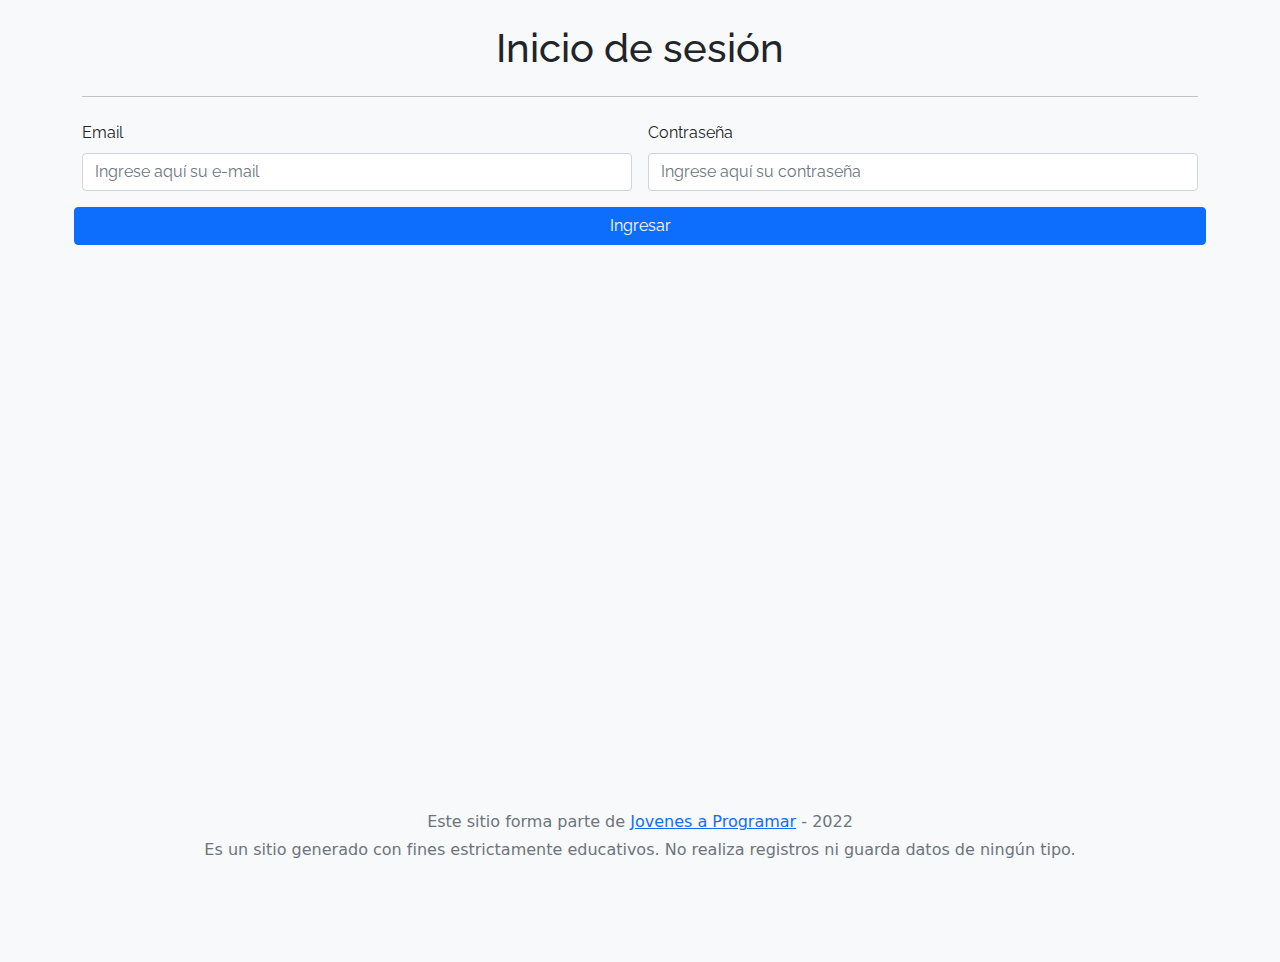
<file: index.html>
<!DOCTYPE html>
<html lang="es">

<head>
  <meta http-equiv="Content-Type" content="text/html; charset=UTF-8">
  <meta name="viewport" content="width=device-width, initial-scale=1, shrink-to-fit=no">
  <title>eMercado - Todo lo que busques está aquí</title>

  <link href="https://fonts.googleapis.com/css?family=Raleway:300,300i,400,400i,700,700i,900,900i" rel="stylesheet">
  <link href="css/bootstrap.min.css" rel="stylesheet">
  <link href="css/styles.css" rel="stylesheet">
</head>

<body>
  <nav class="navbar navbar-expand-lg navbar-dark bg-dark p-1">
    <div class="container">
      <button class="navbar-toggler" type="button" data-bs-toggle="collapse" data-bs-target="#navbarNav"
        aria-controls="navbarNav" aria-expanded="false" aria-label="Toggle navigation">
        <span class="navbar-toggler-icon"></span>
      </button>
      <div class="collapse navbar-collapse" id="navbarNav">
        <ul class="navbar-nav w-100 justify-content-between">
          <li class="nav-item">
            <a class="nav-link active" href="index.html">Inicio</a>
          </li>
          <li class="nav-item">
            <a class="nav-link" href="categories.html">Categorías</a>
          </li>
          <li class="nav-item">
            <a class="nav-link" href="sell.html">Vender</a>
          </li>
          <li class="nav-item" id="nav-item-id">
          </li>
        </ul>
      </div>
    </div>
  </nav>
  <main>
    <div class="jumbotron text-center"></div>
    <div class="album py-5 bg-light">
      <div class="container">
        <div class="row">
          <div class="col-md-4">
            <div class="card mb-4 shadow-sm custom-card cursor-active" id="autos">
              <img class="bd-placeholder-img card-img-top" src="img/cars_index.jpg"
                alt="Imgagen representativa de la categoría 'Autos'">
              <h3 class="m-3">Autos</h3>
              <div class="card-body">
                <p class="card-text">Los mejores precios en autos 0 kilómetro, de alta y media gama.</p>
              </div>
            </div>
          </div>
          <div class="col-md-4">
            <div class="card mb-4 shadow-sm custom-card cursor-active" id="juguetes">
              <img class="bd-placeholder-img card-img-top" src="img/toys_index.jpg"
                alt="Imgagen representativa de la categoría 'Juguetes'">
              <h3 class="m-3">Juguetes</h3>
              <div class="card-body">
                <p class="card-text">Encuentra aquí los mejores precios para niños/as de cualquier edad.</p>
              </div>
            </div>
          </div>
          <div class="col-md-4">
            <div class="card mb-4 shadow-sm custom-card cursor-active" id="muebles">
              <img class="bd-placeholder-img card-img-top" src="img/furniture_index.jpg"
                alt="Imgagen representativa de la categoría 'Muebles'">
              <h3 class="m-3">Muebles</h3>
              <div class="card-body">
                <p class="card-text">Muebles antiguos, nuevos y para ser armados por uno mismo.</p>
              </div>
            </div>
          </div>
        </div>
        <div class="row">
          <a class="btn btn-light btn-lg btn-block" href="categories.html">Y mucho más!</a>
        </div>
      </div>
    </div>
  </main>
  <footer class="text-muted">
    <div class="container">
      <p class="float-end">
        <a href="#">Volver arriba</a>
      </p>
      <p>Este sitio forma parte de <a href="https://jovenesaprogramar.edu.uy/" target="_blank">Jovenes a Programar</a> -
        2022</p>
      <p>Clickea <a target="_blank" href="Letra.pdf">aquí</a> para descargar la letra del obligatorio.</p>
    </div>
  </footer>
  <script src="js/bootstrap.bundle.min.js"></script>
  <script src="js/index.js"></script>
  <script src="js/init.js"></script>
  <script src="js/eventMailStorage.js"></script>
</body>

</html>
</file>
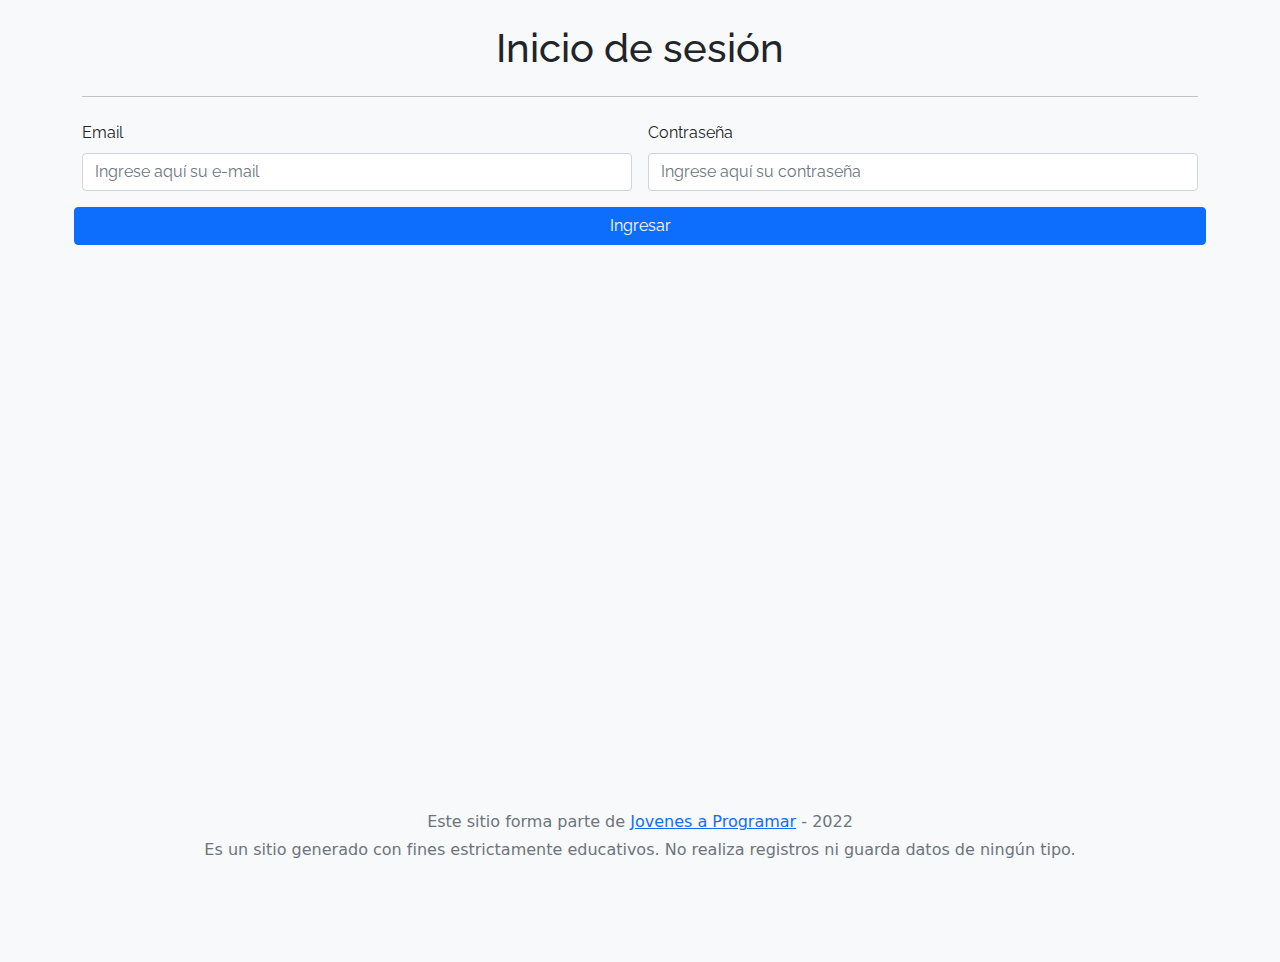
<file: cart.html>
<!DOCTYPE html>
<html lang="es">

<head>
  <meta http-equiv="Content-Type" content="text/html; charset=UTF-8">
  <meta name="viewport" content="width=device-width, initial-scale=1, shrink-to-fit=no">
  <title>eMercado - Todo lo que busques está aquí</title>
  <link href="https://fonts.googleapis.com/css?family=Raleway:300,300i,400,400i,700,700i,900,900i" rel="stylesheet">
  <link href="css/bootstrap.min.css" rel="stylesheet">
  <link href="css/font-awesome.min.css" rel="stylesheet">
  <link href="css/styles.css" rel="stylesheet">
</head>

<body>
  <nav class="navbar navbar-expand-lg navbar-dark bg-dark p-1">
    <div class="container">
      <button class="navbar-toggler" type="button" data-bs-toggle="collapse" data-bs-target="#navbarNav"
        aria-controls="navbarNav" aria-expanded="false" aria-label="Toggle navigation">
        <span class="navbar-toggler-icon"></span>
      </button>
      <div class="collapse navbar-collapse" id="navbarNav">
        <ul class="navbar-nav w-100 justify-content-between">
          <li class="nav-item">
            <a class="nav-link" href="index.html">Inicio</a>
          </li>
          <li class="nav-item">
            <a class="nav-link" href="categories.html">Categorías</a>
          </li>
          <li class="nav-item">
            <a class="nav-link" href="sell.html">Vender</a>
          </li>
          <li class="nav-item" id="nav-item-id">
          </li>
        </ul>
      </div>
    </div>
  </nav>
  <main>
    <div id="productCart"></div>
  </main>
  <footer class="text-muted">
    <div class="container">
      <p class="float-end">
        <a href="#">Volver arriba</a>
      </p>
      <p>Este sitio forma parte de <a href="https://jovenesaprogramar.edu.uy/" target="_blank">Jovenes a Programar</a> -
        2022</p>
      <p>Clickea <a target="_blank" href="Letra.pdf">aquí</a> para descargar la letra del obligatorio.</p>
    </div>
  </footer>
  <div id="spinner-wrapper">
    <div class="lds-ring">
      <div></div>
      <div></div>
      <div></div>
      <div></div>
    </div>
  </div>
  <div class="alert alert-success alert-dismissible fade" role="alert" id="alert-successCompra">
    <p>¡Has comprado con éxito!</p>
    <button id="closeAlertSuccess" type="button" class="btn-close" data-bs-dismiss="alert" aria-label="Close"></button>
  </div>
  <script src="js/bootstrap.bundle.min.js"></script>
  <script src="js/init.js"></script>
  <script src="js/cart.js"></script>
  <script src="js/eventMailStorage.js"></script>
</body>

</html>
</file>
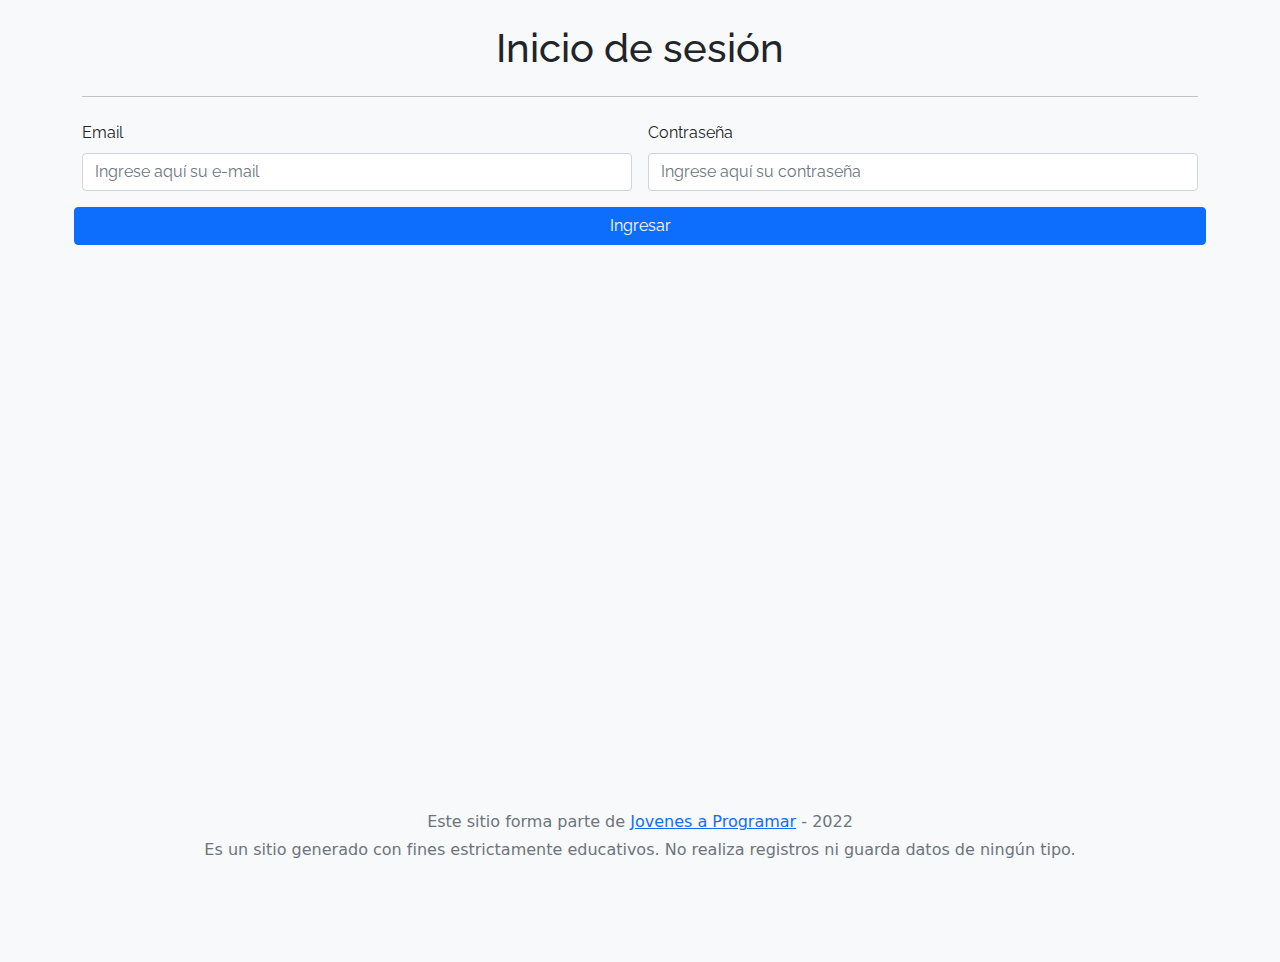
<file: categories.html>
<!DOCTYPE html>
<html lang="es">

<head>
  <meta http-equiv="Content-Type" content="text/html; charset=UTF-8">
  <meta name="viewport" content="width=device-width, initial-scale=1, shrink-to-fit=no">
  <title>eMercado - Todo lo que busques está aquí</title>

  <link href="https://fonts.googleapis.com/css?family=Raleway:300,300i,400,400i,700,700i,900,900i" rel="stylesheet">
  <link href="css/font-awesome.min.css" rel="stylesheet">
  <link href="css/bootstrap.min.css" rel="stylesheet">
  <link href="css/styles.css" rel="stylesheet">
</head>

<body>
  <nav class="navbar navbar-expand-lg navbar-dark bg-dark p-1">
    <div class="container">
      <button class="navbar-toggler" type="button" data-bs-toggle="collapse" data-bs-target="#navbarNav"
        aria-controls="navbarNav" aria-expanded="false" aria-label="Toggle navigation">
        <span class="navbar-toggler-icon"></span>
      </button>
      <div class="collapse navbar-collapse" id="navbarNav">
        <ul class="navbar-nav w-100 justify-content-between">
          <li class="nav-item">
            <a class="nav-link" href="index.html">Inicio</a>
          </li>
          <li class="nav-item">
            <a class="nav-link active" href="categories.html">Categorías</a>
          </li>
          <li class="nav-item">
            <a class="nav-link" href="sell.html">Vender</a>
          </li>
          <li class="nav-item" id="nav-item-id">
          </li>
        </ul>
      </div>
    </div>
  </nav>
  <main class="pb-5">
    <div class="text-center p-4">
      <h2>Categorías</h2>
      <p class="lead">Verás aquí todas las categorías del sitio.</p>
    </div>
    <div class="container">
      <div class="row">
        <div class="col text-end">
          <div class="btn-group btn-group-toggle mb-4" data-bs-toggle="buttons">
            <input type="radio" class="btn-check" name="options" id="sortAsc">
            <label class="btn btn-light" for="sortAsc">A-Z</label>
            <input type="radio" class="btn-check" name="options" id="sortDesc">
            <label class="btn btn-light" for="sortDesc">Z-A</label>
            <input type="radio" class="btn-check" name="options" id="sortByCount" checked>
            <label class="btn btn-light" for="sortByCount"><i class="fas fa-sort-amount-down mr-1"></i></label> <!-- flecha hacia arriba en filtro -->
          </div>
        </div>
      </div>
      <div class="row">
        <div class="col-lg-6 offset-lg-6 col-md-12 mb-1 container">
          <div class="row container p-0 m-0">
            <div class="col">
              <p class="font-weight-normal text-end my-2">Cant.</p>
            </div>
            <div class="col">
              <input class="form-control" type="number" placeholder="min." id="rangeFilterCountMin">
            </div>
            <div class="col">
              <input class="form-control" type="number" placeholder="máx." id="rangeFilterCountMax">
            </div>
            <div class="col-3 p-0">
              <div class="btn-group" role="group">
                <button class="btn btn-light btn-block" id="rangeFilterCount">Filtrar</button>
                <button class="btn btn-link btn-sm" id="clearRangeFilter">Limpiar</button>
              </div>
            </div>
          </div>
        </div>
      </div>
      <div class="row">
        <div class="list-group" id="cat-list-container">
        </div>
      </div>
    </div>
  </main>
  <footer class="text-muted">
    <div class="container">
      <p class="float-end">
        <a href="#">Volver arriba</a>
      </p>
      <p>Este sitio forma parte de <a href="https://jovenesaprogramar.edu.uy/" target="_blank">Jovenes a Programar</a> -
        2022</p>
      <p>Clickea <a target="_blank" href="Letra.pdf">aquí</a> para descargar la letra del obligatorio.</p>
    </div>
  </footer>
  <div id="spinner-wrapper">
    <div class="lds-ring">
      <div></div>
      <div></div>
      <div></div>
      <div></div>
    </div>
  </div>
  <script src="js/bootstrap.bundle.min.js"></script>
  <script src="js/init.js"></script>
  <script src="js/categories.js"></script>
  <script src="js/eventMailStorage.js"></script>
</body>

</html>
</file>
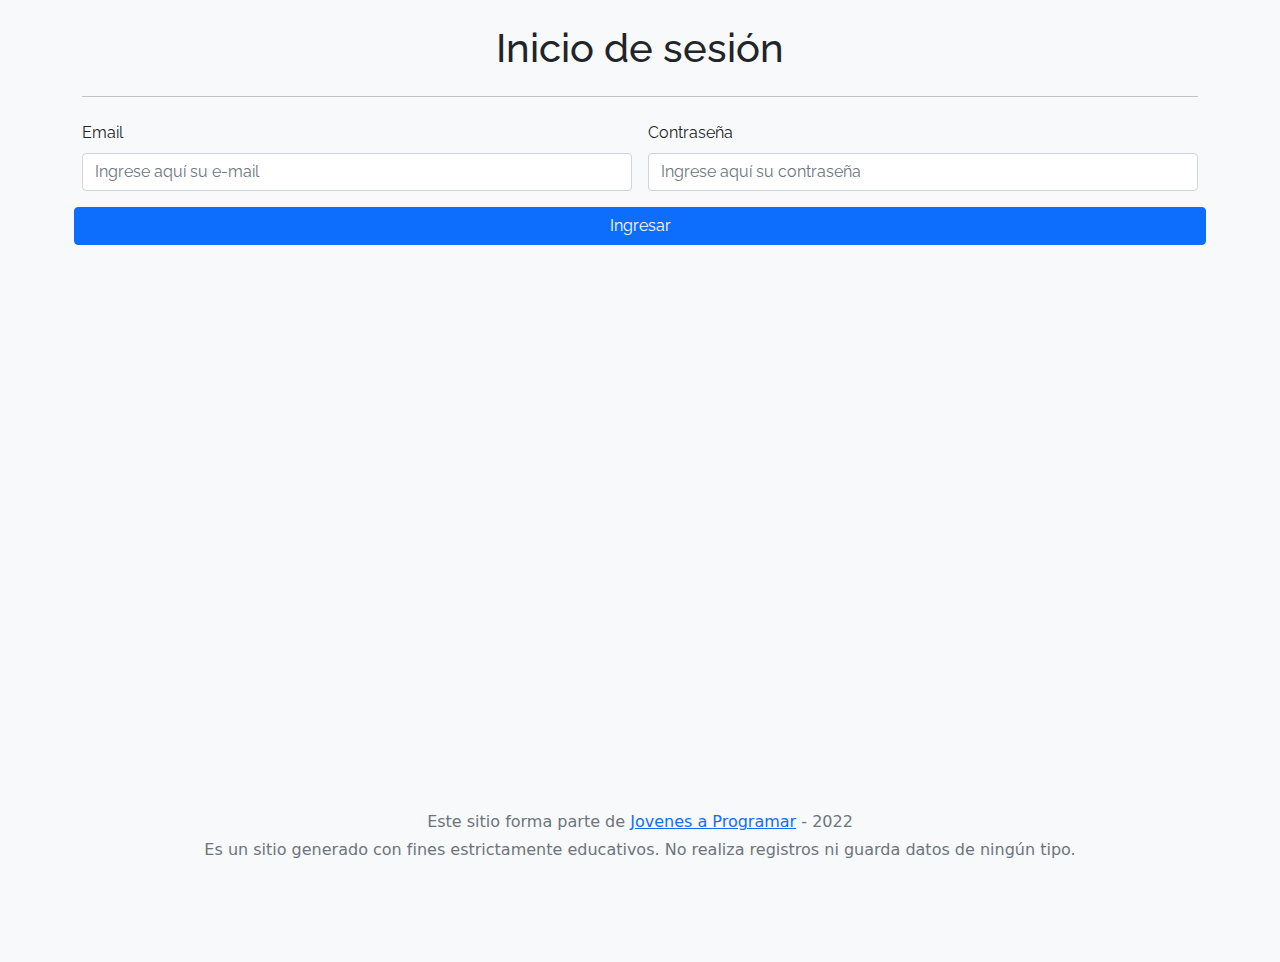
<file: login.html>
<!DOCTYPE html>
<html lang="es">

<head>
  <meta http-equiv="Content-Type" content="text/html; charset=UTF-8">
  <meta name="viewport" content="width=device-width, initial-scale=1, shrink-to-fit=no">
  <title>Login eMercado</title>
  
  <link href="https://fonts.googleapis.com/css?family=Raleway:300,300i,400,400i,700,700i,900,900i" rel="stylesheet">
  <link href="css/bootstrap.min.css" rel="stylesheet">
  <link href="css/styles.css" rel="stylesheet">
  <style>
    body {
      background-color: rgb(248, 249, 250);
    }
  </style>
</head>

<body class="bg-light">

  <div class="container">
    <main>
      <div class="row mt-4">
        <div class="col">
          <h1 class="mb-3" style="text-align: center;">Inicio de sesión</h1>
          <hr class="my-4">
          <div class="row g-3">

            <div class="col-sm-6">
              <label for="email" class="form-label">Email</label>
              <input type="email" class="form-control" id="email" placeholder="Ingrese aquí su e-mail">
            </div>

            <div class="col-sm-6">
              <label for="password1" class="form-label">Contraseña</label>
              <input type="password" class="form-control" id="password1" placeholder="Ingrese aquí su contraseña">
            </div>

            <button class="btn btn-primary" type="button" id="regBtn">Ingresar</button>

          </div>
        </div>
      </div>
    </main>
  </div>
  <footer class="my-5 pt-5 text-muted text-center text-small">
    <p class="mb-1">Este sitio forma parte de <a href="https://jovenesaprogramar.edu.uy/" target="_blank">Jovenes a
      Programar</a> - 2022
    </p>
    <p class="mb-1">Es un sitio generado con fines estrictamente educativos. No realiza registros ni guarda datos de
      ningún tipo.
    </p>
  </footer>

  <div class="alert alert-success alert-dismissible fade" role="alert" id="alert-success">
    <p>Datos guardados correctamente</p>
    <button type="button" class="btn-close" data-bs-dismiss="alert" aria-label="Close"></button>
  </div>
  <div class="alert alert-success alert-dismissible fade" role="alert" id="alert-successCompra">
    <p>¡Datos guardados exitosamente!</p>
    <button id="closeAlertSuccess" type="button" class="btn-close" data-bs-dismiss="alert" aria-label="Close"></button>
  </div>
  <script src="js/bootstrap.bundle.min.js"></script>
  <script src="js/login.js"></script>
  <script src="js/my-profile.js"></script>
</body>

</html>
</file>
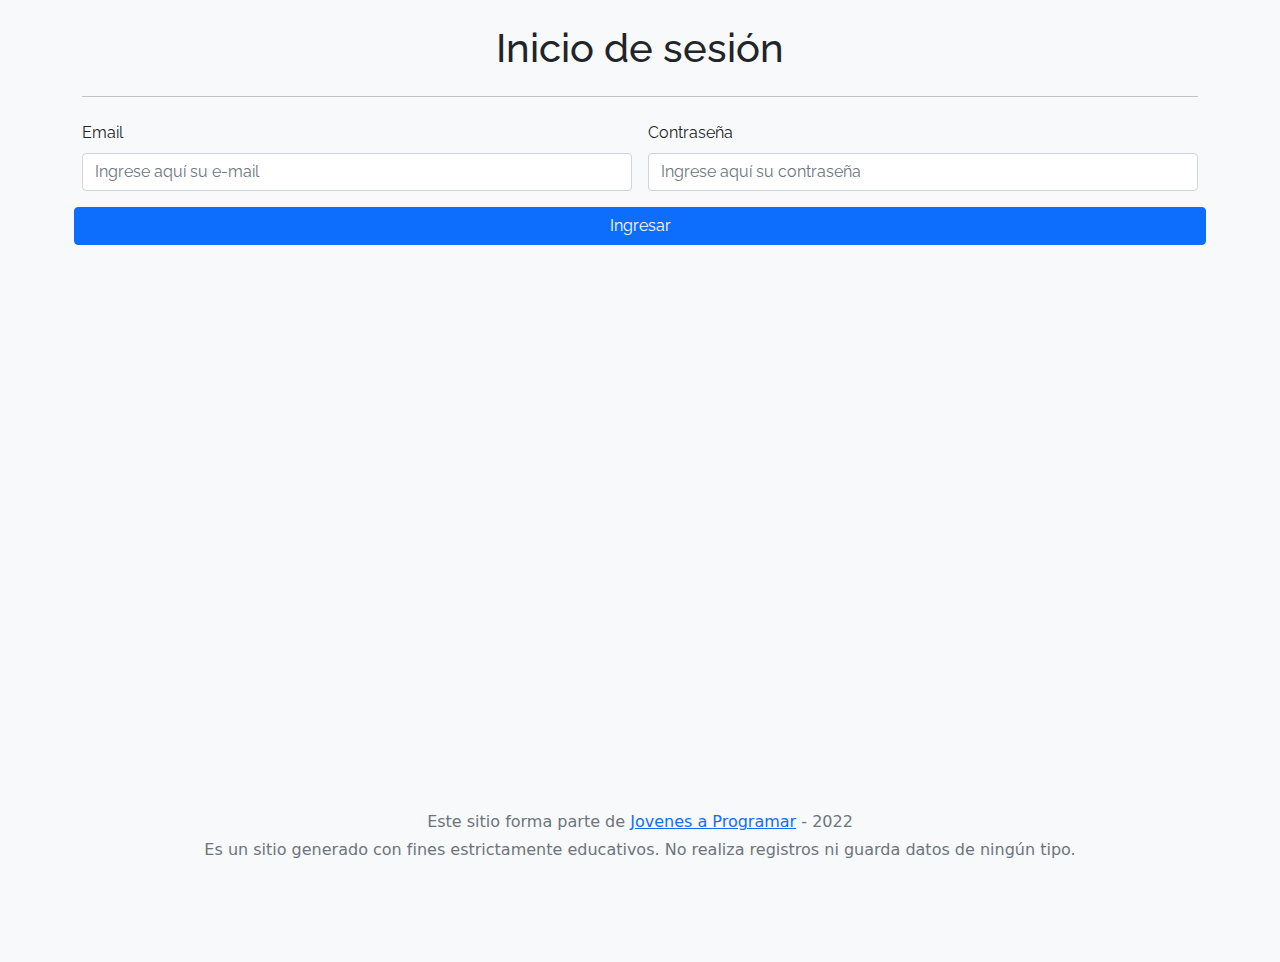
<file: my-profile.html>
<!DOCTYPE html>
<html lang="es">

<head>
  <meta http-equiv="Content-Type" content="text/html; charset=UTF-8">
  <meta name="viewport" content="width=device-width, initial-scale=1, shrink-to-fit=no">
  <title>eMercado - Todo lo que busques está aquí</title>
  <link href="https://fonts.googleapis.com/css?family=Raleway:300,300i,400,400i,700,700i,900,900i" rel="stylesheet">
  <link href="css/bootstrap.min.css" rel="stylesheet">
  <link href="css/styles.css" rel="stylesheet">
  <style>
    .bd-placeholder-img {
      font-size: 1.125rem;
      text-anchor: middle;
      -webkit-user-select: none;
      -moz-user-select: none;
      -ms-user-select: none;
      user-select: none;
    }

    @media (min-width: 768px) {
      .bd-placeholder-img-lg {
        font-size: 3.5rem;
      }
    }
  </style>
</head>

<body>
  <nav class="navbar navbar-expand-lg navbar-dark bg-dark p-1">
    <div class="container">
      <button class="navbar-toggler" type="button" data-bs-toggle="collapse" data-bs-target="#navbarNav"
        aria-controls="navbarNav" aria-expanded="false" aria-label="Toggle navigation">
        <span class="navbar-toggler-icon"></span>
      </button>
      <div class="collapse navbar-collapse" id="navbarNav">
        <ul class="navbar-nav w-100 justify-content-between">
          <li class="nav-item">
            <a class="nav-link" href="index.html">Inicio</a>
          </li>
          <li class="nav-item">
            <a class="nav-link" href="categories.html">Categorías</a>
          </li>
          <li class="nav-item">
            <a class="nav-link" href="sell.html">Vender</a>
          </li>
          <li class="nav-item" id="nav-item-id">
          </li>
        </ul>
      </div>
    </div>
  </nav>
  <main>
    <form action="#" id="registro" method="get" class="row mt-4  form-control" novalidate>
      <div class="container mt-5 col-8">
        <h1 class="text-align-start ms-5">Perfil</h1>
        <hr>
        <div class="container">
          <div class="row">
            <div class="col">
              Primer nombre
            </div>
            <div class="col">
              Segundo nombre
            </div>
          </div>
        </div>
        <div class="container">
          <div class="row">
            <div class="col">
              <input id="primerNombre" name="primerNombre" class="form-control mt-2" type="text" required>
              <div class="invalid-feedback">
                Ingrese su primer nombre.
              </div>
            </div>
            <div class="col">
              <input id="segundoNombre" name="segundoNombre" class="form-control mt-2" type="text">
            </div>
          </div>
        </div>
      </div>
      </div>
      <div class="container mt-5 col-8">
        <div class="container">
          <div class="row">
            <div class="col">
              Primer apellido
            </div>
            <div class="col">
              Segundo apellido
            </div>
          </div>
        </div>
        <div class="container">
          <div class="row">
            <div class="col">
              <input id="primerApellido" name="primerapellido" class="form-control mt-2" type="text" required>
              <div class="invalid-feedback">
                Ingrese su primer apellido.
              </div>
            </div>
            <div class="col">
              <input id="segundoapellido" name="segundoapellido" class="form-control mt-2" type="text">
            </div>
          </div>
        </div>
      </div>
      </div>
      <div class="container mt-5 col-8">
        <div class="container">
          <div class="row">
            <div class="col">
              E-mail
            </div>
            <div class="col">
              Teléfono de contacto
            </div>
          </div>
        </div>
        <div class="container">
          <div class="row">
            <div class="col">
              <input id="mail" name="mail" class="form-control mt-2" type="text" required>
              <div class="invalid-feedback">
                Ingrese un mail.
              </div>
            </div>
            <div class="col">
              <input id="TelContacto" name="TelContacto" class="form-control mt-2" type="text">
            </div>
          </div>
        </div>
        <div class="container">
          <div class="row">
            <div class="col">
              <hr>
              <button id="btnGuardar" type="submit" class="btn btn-primary mt-1">Guardar cambios</button>
            </div>
          </div>
        </div>
      </div>
    </form>
  </main>
  <footer class="text-muted">
    <div class="container">
      <p class="float-end">
        <a href="#">Volver arriba</a>
      </p>
      <p>Este sitio forma parte de <a href="https://jovenesaprogramar.edu.uy/" target="_blank">Jovenes a Programar</a> -
        2022</p>
      <p>Clickea <a target="_blank" href="Letra.pdf">aquí</a> para descargar la letra del obligatorio.</p>
    </div>
  </footer>
  <script src="js/bootstrap.bundle.min.js"></script>
  <script src="js/init.js"></script>
  <script src="js/my-profile.js"></script>
  <script src="js/eventMailStorage.js"></script>
</body>

</html>
</file>
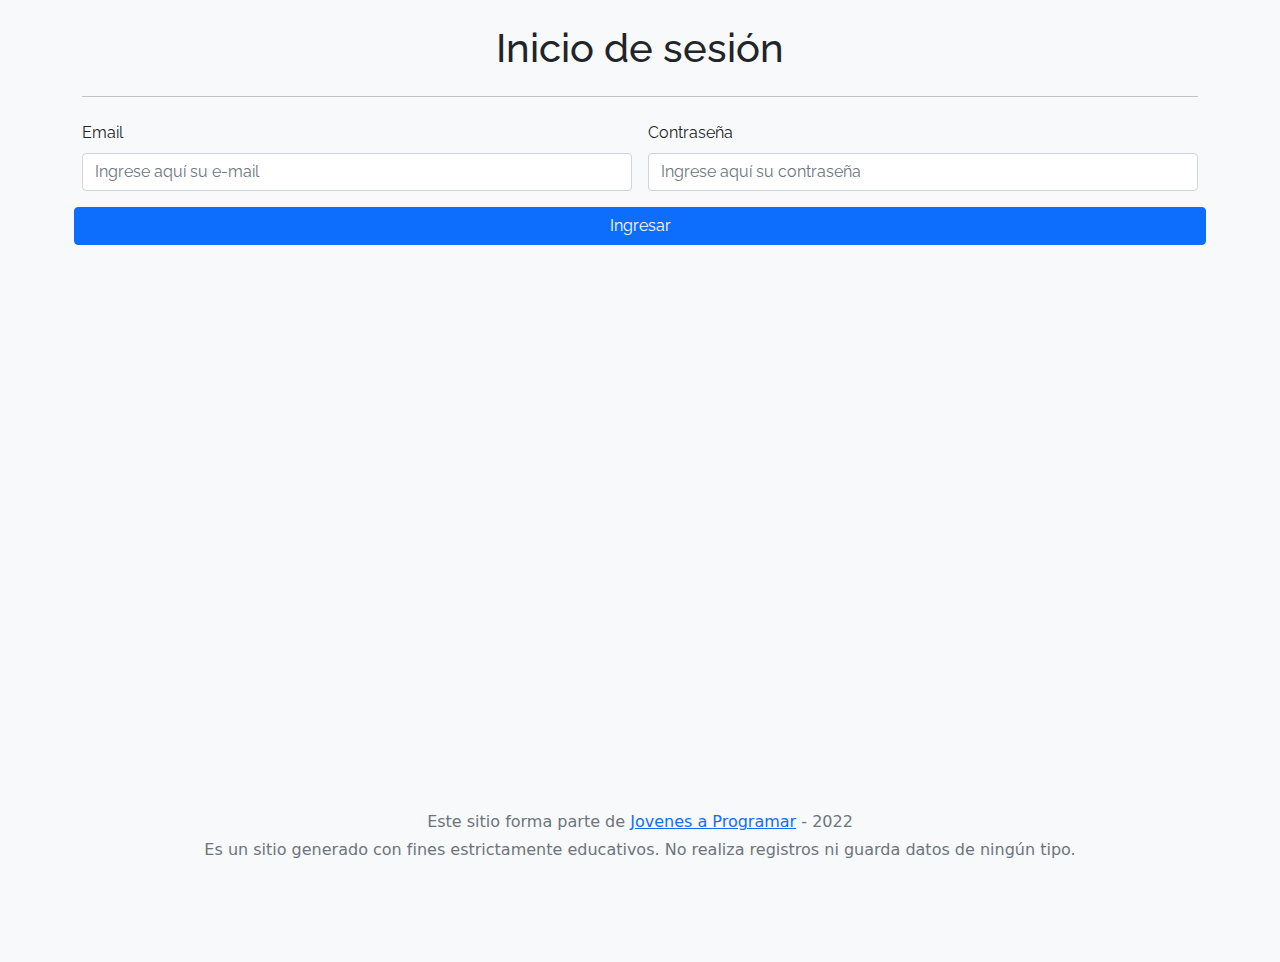
<file: product-info.html>
<!DOCTYPE html>
<html lang="es">

<head>
  <meta http-equiv="Content-Type" content="text/html; charset=UTF-8">
  <meta name="viewport" content="width=device-width, initial-scale=1, shrink-to-fit=no">
  <title>eMercado - Todo lo que busques está aquí</title>

  <link href="https://fonts.googleapis.com/css?family=Raleway:300,300i,400,400i,700,700i,900,900i" rel="stylesheet">
  <link href="css/font-awesome.min.css" rel="stylesheet">
  <link href="css/bootstrap.min.css" rel="stylesheet">
  <link href="css/styles.css" rel="stylesheet">
  <link rel="stylesheet" href="https://cdnjs.cloudflare.com/ajax/libs/font-awesome/4.7.0/css/font-awesome.min.css">
</head>

<body>
  <nav class="navbar navbar-expand-lg navbar-dark bg-dark p-1">
    <div class="container">
      <button class="navbar-toggler" type="button" data-bs-toggle="collapse" data-bs-target="#navbarNav"
        aria-controls="navbarNav" aria-expanded="false" aria-label="Toggle navigation">
        <span class="navbar-toggler-icon"></span>
      </button>
      <div class="collapse navbar-collapse" id="navbarNav">
        <ul class="navbar-nav w-100 justify-content-between">
          <li class="nav-item">
            <a class="nav-link" href="index.html">Inicio</a>
          </li>
          <li class="nav-item">
            <a class="nav-link" href="categories.html">Categorías</a>
          </li>
          <li class="nav-item">
            <a class="nav-link" href="sell.html">Vender</a>
          </li>
          <li class="nav-item" id="nav-item-id">
          </li>
        </ul>
      </div>
    </div>
  </nav>
  <main>

    <div class="container">
      <div id="product-name">
        <div id="img-container"></div>
      </div>
      <h2 class="text-center display-5"><br>Comentarios:</h2><br>
      <div id="comentarios">
      </div>
      <hr>
    </div>
    <div class="container">
      <h2 class="text-center display-5">Comentar:</h2>
      <hr>
      <div class="mb-3">
        <textarea id="textArea" class="form-control" rows="4" placeholder="Escribe aquí tu opinión"></textarea>
      </div>
      <div>
        <select id="select" class="form-select cursor-active" aria-label="Default select example">
          <option selected disabled>Click aquí para seleccionar puntuación</option>
          <option id="1" value="1">1</option>
          <option id="2" value="2">2</option>
          <option id="3" value="3">3</option>
          <option id="4" value="4">4</option>
          <option id="5" value="5">5</option>
        </select>
        <br>
        <div><button id="btnEnviar" type="button" class="btn btn-primary">Enviar</button></div>
      </div>
      <br><hr>
      <div id="productos-relacionados">
        <br>
        <h2 class="text-center display-5">Productos relacionados:</h2><br><hr>
        <div id="productos-relacionados-div"></div>
      </div>
    </div>
  </main>
  <footer class="text-muted">
    <div class="container">
      <p class="float-end">
        <a href="#">Volver arriba</a>
      </p>
      <p>Este sitio forma parte de <a href="https://jovenesaprogramar.edu.uy/" target="_blank">Jovenes a Programar</a> -
        2022</p>
      <p>Clickea <a target="_blank" href="Letra.pdf">aquí</a> para descargar la letra del obligatorio.</p>
    </div>
  </footer>
  <div id="spinner-wrapper">
    <div class="lds-ring">
      <div></div>
      <div></div>
      <div></div>
      <div></div>
    </div>
  </div>
  <script src="js/bootstrap.bundle.min.js"></script>
  <script src="js/init.js"></script>
  <script src="js/product-info.js"></script>
  <script src="js/eventMailStorage.js"></script>
</body>

</html>
</file>
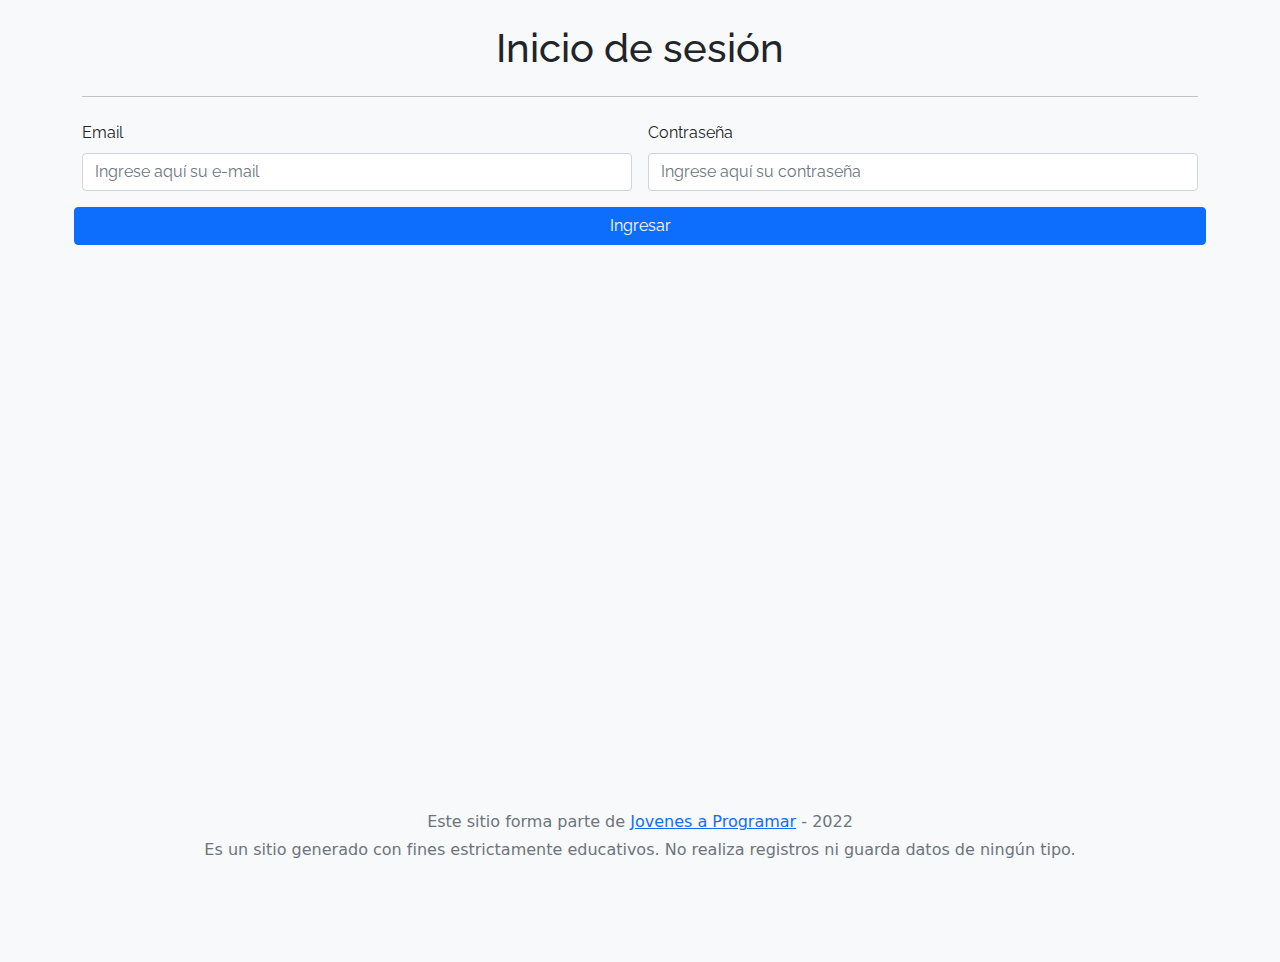
<file: products.html>
<!DOCTYPE html>
<html lang="es">

<head>
  <meta http-equiv="Content-Type" content="text/html; charset=UTF-8">
  <meta name="viewport" content="width=device-width, initial-scale=1, shrink-to-fit=no">
  <title>eMercado - Todo lo que busques está aquí</title>

  <link href="https://fonts.googleapis.com/css?family=Raleway:300,300i,400,400i,700,700i,900,900i" rel="stylesheet">
  <link href="css/font-awesome.min.css" rel="stylesheet">
  <link href="css/bootstrap.min.css" rel="stylesheet">
  <link href="css/styles.css" rel="stylesheet">
</head>

<body>
  <nav class="navbar navbar-expand-lg navbar-dark bg-dark p-1">
    <div class="container">
      <button class="navbar-toggler" type="button" data-bs-toggle="collapse" data-bs-target="#navbarNav"
        aria-controls="navbarNav" aria-expanded="false" aria-label="Toggle navigation">
        <span class="navbar-toggler-icon"></span>
      </button>
      <div class="collapse navbar-collapse" id="navbarNav">
        <ul class="navbar-nav w-100 justify-content-between">
          <li class="nav-item">
            <a class="nav-link" href="index.html">Inicio</a>
          </li>
          <li class="nav-item">
            <a class="nav-link" href="categories.html">Categorías</a>
          </li>
          <li class="nav-item">
            <a class="nav-link" href="sell.html">Vender</a>
          </li>
          <li class="nav-item" id="nav-item-id">
          </li>
        </ul>
      </div>
    </div>
  </nav>
  <main class="pb-5 container">
    <div class="container">
      <br>
      <h1 style="text-align: center;">Productos</h1>
      <p style="text-align: center;">Verás aquí todos los productos de la Categoría <strong id="nombre-categorias-bold"></strong></p>
      <div class="container">
        <div class="row">
          <div class="col text-end">
            <div class="btn-group btn-group-toggle" data-bs-toggle="buttons">
              <input type="radio" class="btn-check" name="options" id="sortAsc">
              <label class="btn btn-light" for="sortAsc"><i class="fas fa-sort-amount-down mr-1"></i>$</label>
              <input type="radio" class="btn-check" name="options" id="sortDesc">
              <label class="btn btn-light" for="sortDesc"><i class="fas fa-sort-amount-up mr-1"></i>$</label>
              <input type="radio" class="btn-check" name="options" id="sortByCount" checked>
              <label class="btn btn-light" for="sortByCount"><i class="fas fa-sort-amount-down mr-1"></i>Rel.</label>
            </div>
          </div>
        </div>
        <div class="container">
          <div class="col-6">
            <input type="search" name="buscador" id="buscador" class="w-50 form-control" placeholder="Buscar productos">
          </div>
        </div>
        <div class="col-lg-6 offset-lg-6 col-md-12 mb-1 container">
          <div class="row container p-0 m-0">
            <div class="col">
              <p class="font-weight-normal text-end my-2">Precio</p>
            </div>
            <div class="col">
              <input class="form-control" type="number" placeholder="min." id="rangeFilterCountMin">
            </div>
            <div class="col">
              <input class="form-control" type="number" placeholder="máx." id="rangeFilterCountMax">
            </div>
            <div class="col-3 p-0">
              <div class="btn-group" role="group">
                <button class="btn btn-light btn-block" id="rangeFilterCount">Filtrar</button>
                <button class="btn btn-link btn-sm" id="clearRangeFilter">Limpiar</button>
              </div>
            </div>
          </div>
        </div>
      </div>
      <div id="productos">
      </div>
    </div>
  </main>
  <footer class="text-muted">
    <div class="container">
      <p class="float-end">
        <a href="#">Volver arriba</a>
      </p>
      <p>Este sitio forma parte de <a href="https://jovenesaprogramar.edu.uy/" target="_blank">Jovenes a Programar</a> -
        2022</p>
      <p>Clickea <a target="_blank" href="Letra.pdf">aquí</a> para descargar la letra del obligatorio.</p>
    </div>
  </footer>
  <div id="spinner-wrapper">
    <div class="lds-ring">
      <div></div>
      <div></div>
      <div></div>
      <div></div>
    </div>
  </div>
  <script src="js/bootstrap.bundle.min.js"></script>
  <script src="js/init.js"></script>
  <script src="js/products.js"></script>
  <script src="js/eventMailStorage.js"></script>
</body>

</html>
</file>
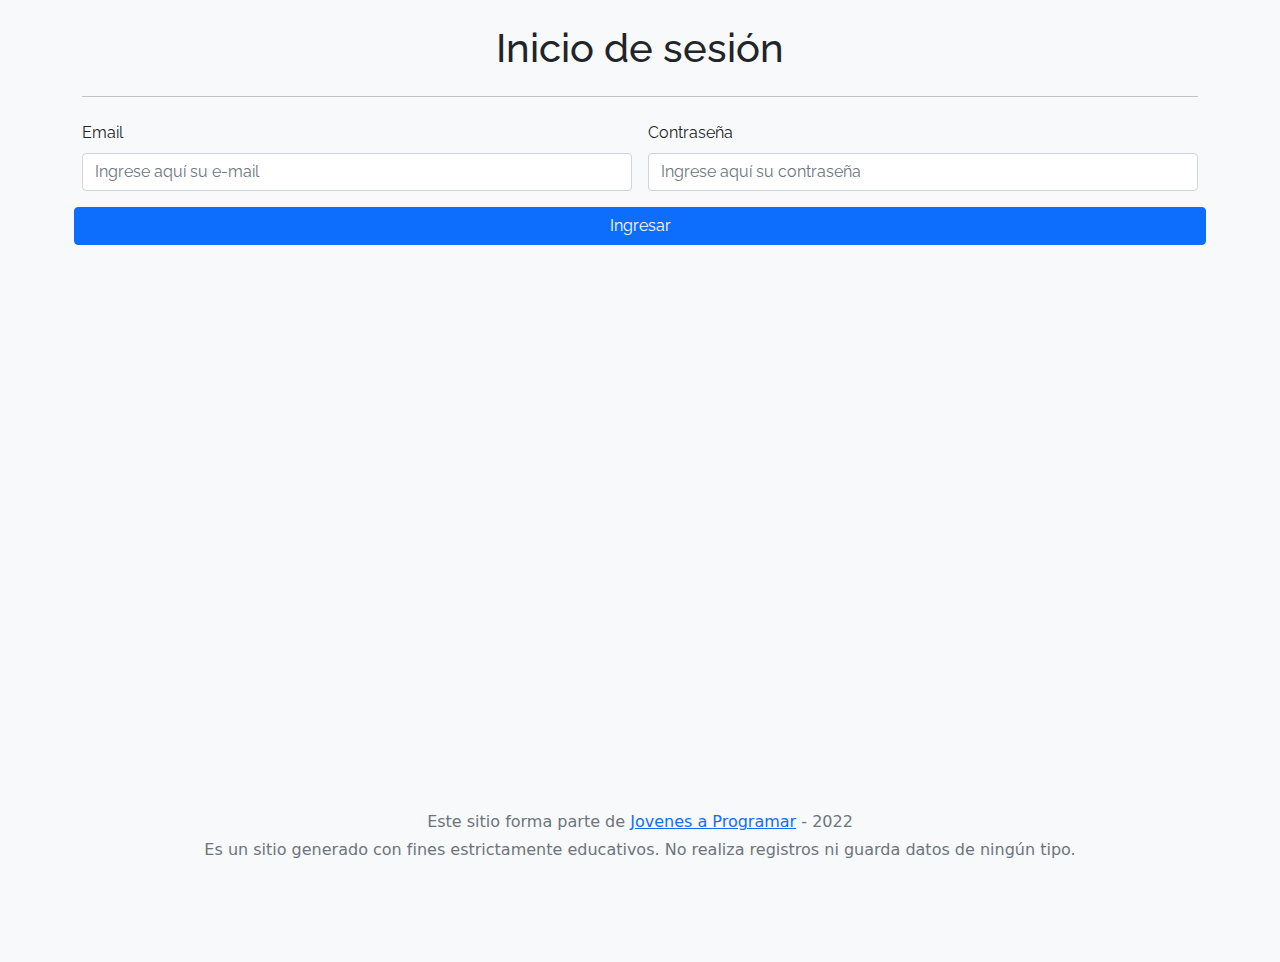
<file: sell.html>
<!DOCTYPE html>
<html lang="es">

<head>
  <meta http-equiv="Content-Type" content="text/html; charset=UTF-8">
  <meta name="viewport" content="width=device-width, initial-scale=1, shrink-to-fit=no">
  <title>eMercado - Todo lo que busques está aquí</title>
  <link href="https://fonts.googleapis.com/css?family=Raleway:300,300i,400,400i,700,700i,900,900i" rel="stylesheet">
  <link href="css/bootstrap.min.css" rel="stylesheet">
  <link href="css/dropzone.css" rel="stylesheet">
  <link href="css/styles.css" rel="stylesheet">
</head>

<body>
  <nav class="navbar navbar-expand-lg navbar-dark bg-dark p-1">
    <div class="container">
      <button class="navbar-toggler" type="button" data-bs-toggle="collapse" data-bs-target="#navbarNav"
        aria-controls="navbarNav" aria-expanded="false" aria-label="Toggle navigation">
        <span class="navbar-toggler-icon"></span>
      </button>
      <div class="collapse navbar-collapse" id="navbarNav">
        <ul class="navbar-nav w-100 justify-content-between">
          <li class="nav-item">
            <a class="nav-link" href="index.html">Inicio</a>
          </li>
          <li class="nav-item">
            <a class="nav-link" href="categories.html">Categorías</a>
          </li>
          <li class="nav-item">
            <a class="nav-link active" href="sell.html">Vender</a>
          </li>
          <li class="nav-item" id="nav-item-id">
          </li>
        </ul>
      </div>
    </div>
  </nav>
  <div class="container">
    <div class="text-center p-4">
      <h2>Vender</h2>
      <p class="lead">Ingresa los datos del artículo a vender.</p>
    </div>
    <div class="row justify-content-md-center">
      <div class="col-md-8 order-md-1">
        <h4 class="mb-3">Información del producto</h4>
        <form class="needs-validation" id="sell-info">
          <div class="row">
            <div class="col-md-6 mb-3">
              <label for="productName">Nombre</label>
              <input type="text" class="form-control" id="productName" value="" name="productName">
              <div class="invalid-feedback">
                Ingresa un nombre
              </div>
            </div>
          </div>
          <div class="row">
            <div class="col-md-8 order-md-1">
              <label>Imágenes</label>
              <div class="needsclick dz-clickable" id="file-upload">
                <div class="dz-message needsclick">
                  Arrastra tus fotos aquí<br>
                </div>
              </div>
            </div>
          </div>
          <div class="row">
            <div class="col-md-12 mb-3">
              <label for="productDescription">Descripción</label>
              <textarea name="productDescription" class="form-control" id="productDescription"></textarea>
            </div>
          </div>
          <div class="row">
            <div class="col-md-3 mb-3">
              <label for="productCostInput">Costo</label>
              <input type="number" name="productCostInput" class="form-control" id="productCostInput" placeholder="" required="" value="0"
                min="0">
              <div class="invalid-feedback">
                El costo debe ser mayor que 0.
              </div>
            </div>
            <div class="col-md-4 mb-3">
              <label for="productCurrency">Moneda</label>
              <select name="productCurrency" class="form-select custom-select d-block w-100" id="productCurrency" required>
                <option value="" hidden selected>Seleccionar moneda</option>
                <option>Pesos Uruguayos (UYU)</option>
                <option>Dólares (USD)</option>
              </select>
              <div class="invalid-feedback">
                Ingresa una categoría válida.
              </div>
            </div>
          </div>
          <div class="row">
            <div class="col-md-7 mb-3">
              <label for="productCategory">Categoría</label>
              <select name="productCategory" class="custom-select form-select d-block w-100" id="productCategory">
                <option value="">Elija la categoría...</option>
                <option>Autos</option>
                <option>Juguetes</option>
                <option>Muebles</option>
                <option>Herramientas</option>
                <option>Computadoras</option>
                <option>Vestimenta</option>
              </select>
              <div class="invalid-feedback">
                Por favor ingresa una categoría válida.
              </div>
            </div>
          </div>
          <div class="row">
            <div class="col-md-3 mb-3">
              <label for="productCountInput">Cantidad en stock</label>
              <input type="number" name="productCountInput" class="form-control" id="productCountInput"  required value="1"
                min="0">
              <div class="invalid-feedback">
                La cantidad es requerida.
              </div>
            </div>
          </div>
          <hr class="mb-4">
          <h5 class="mb-3">Tipo de publicación</h5>
          <div class="d-block my-3">
            <div class="custom-control custom-radio">
              <input id="goldradio" name="publicationType" type="radio" class="custom-control-input" checked=""
                required="">
              <label class="custom-control-label" for="goldradio">Gold (13%)</label>
            </div>
            <div class="custom-control custom-radio">
              <input id="premiumradio" name="publicationType" type="radio" class="custom-control-input" required="">
              <label class="custom-control-label" for="premiumradio">Premium (7%)</label>
            </div>
            <div class="custom-control custom-radio">
              <input id="standardradio" name="publicationType" type="radio" class="custom-control-input" required="">
              <label class="custom-control-label" for="standardradio">Estándar (3%)</label>
            </div>
            <div class="row">
              <button type="button" class="m-1 btn btn-link" data-bs-toggle="modal"
                data-bs-target="#contidionsModal">Ver
                condiciones</button>
            </div>
          </div>
          <hr class="mb-4">
          <h4 class="mb-3">Costos</h4>
          <ul class="list-group mb-3">
            <li class="list-group-item d-flex justify-content-between lh-condensed">
              <div>
                <h6 class="my-0">Precio</h6>
                <small class="text-muted">Unitario del producto</small>
              </div>
              <span class="text-muted" id="productCostText">-</span>
            </li>
            <li class="list-group-item d-flex justify-content-between lh-condensed">
              <div>
                <h6 class="my-0">Porcentaje</h6>
                <small class="text-muted">Según el tipo de publicación</small>
              </div>
              <span class="text-muted" id="comissionText">-</span>
            </li>
            <li class="list-group-item d-flex justify-content-between">
              <span>Total ($)</span>
              <strong id="totalCostText">-</strong>
            </li>
          </ul>
          <hr class="mb-4">
          <button class="btn btn-primary btn-lg" type="submit">Vender</button>
        </form>
      </div>
    </div>
  </div>
  <footer class="text-muted">
    <div class="container">
      <p class="float-end">
        <a href="#">Volver arriba</a>
      </p>
      <p>Este sitio forma parte de <a href="https://jovenesaprogramar.edu.uy/" target="_blank">Jovenes a Programar</a> -
        2022</p>
      <p>Clickea <a target="_blank" href="Letra.pdf">aquí</a> para descargar la letra del obligatorio.</p>
    </div>
  </footer>

  <div class="alert alert-primary-dismissible fade" id="alertResult" role="alert">
    <span id="resultSpan"></span>
  </div>

  <div class="modal fade" tabindex="-1" role="dialog" id="contidionsModal">
    <div class="modal-dialog" role="document">
      <div class="modal-content">
        <div class="modal-header">
          <h5 class="modal-title">Condiciones de publicación</h5>
        </div>
        <div class="modal-body">
          <div class="container">
            <div class="row">
              <h5 class="text-warning">Gold (13%)</h5>
              <p class="muted text-justify">Tu producto se verá de forma promocionada en portada, además de las
                condiciones de Premium y Estándar.</p>
            </div>
            <hr>
            <div class="row">
              <h5 class="text-primary">Premium (7%)</h5>
              <p class="muted text-justify">Se mostrará el producto en los primeros lugares de resultados de búsqueda,
                así cómo cuando se ingrese a la categoría que pertenezca.</p>
            </div>
            <hr>
            <div class="row">
              <h5 class="text-secondary">Estándar (3%)</h5>
              <p class="muted text-justify">El producto se listará en la categoría correspondiente, así como en los
                resultados de búsquedas que coincidan con las palabras claves en el nombre.</p>
            </div>
          </div>
        </div>
        <div class="modal-footer">
          <button type="button" class="btn btn-primary" data-bs-dismiss="modal">Cerrar</button>
        </div>
      </div>
    </div>
  </div>
  <div id="spinner-wrapper">
    <div class="lds-ring">
      <div></div>
      <div></div>
      <div></div>
      <div></div>
    </div>
  </div>
  <script src="js/bootstrap.bundle.min.js"></script>
  <script src="js/dropzone.js"></script>
  <script src="js/init.js"></script>
  <script src="js/sell.js"></script>
  <script src="js/eventMailStorage.js"></script>
</body>

</html>
</file>
<file: css/styles.css>
.jumbotron,
.card-body,
.container,
.site-header {
  font-family: 'Raleway', serif !important;
}

.jumbotron .display-4 {
  font-weight: bold;
}

nav a {
  text-decoration: none;
}

.bd-placeholder-img {
  font-size: 1.125rem;
  text-anchor: middle;
  -webkit-user-select: none;
  -moz-user-select: none;
  -ms-user-select: none;
  user-select: none;
}

@media (min-width: 768px) {
  .bd-placeholder-img-lg {
    font-size: 3.5rem;
  }
}

.jumbotron {
  height: 50vh;
  padding: 5em inherit;
  margin-bottom: 0;
  background-color: #53C0FB;
  background: url('../img/cover_back.png');
  background-size: cover;
  background-position: center;
  background-repeat: no-repeat;
  color: black;
  font-weight: bold;
}

@media (min-width: 768px) {
  .jumbotron {
    padding-top: 6rem;
    padding-bottom: 6rem;
  }
}

.jumbotron p:last-child {
  margin-bottom: 0;
}

.jumbotron-heading {
  font-weight: 300;
}

.jumbotron .container {
  max-width: 40rem;
  background-color: rgba(255, 255, 255, 0.5);
  border-radius: 10px;
  text-shadow: 1px 1px 2px grey;
}

.jumbotron .lead {
  font-size: 38px;
}

footer {
  padding-top: 3rem;
  padding-bottom: 3rem;
}

footer p {
  margin-bottom: .25rem;
}

.site-header a {
  color: white;
  transition: ease-in-out color .15s;
}

.site-header .dropdown-menu a {
  color: black;
}

.dropzone {
  border: 2px dashed #0087F7;
  border-radius: 5px;
  background: white;
}

.img-fit {
  max-height: 100%;
}

.alert {
  position: fixed;
  top: 80px;
  width: 50%;
  left: 50%;
  transform: translate(-50%, 0);
}

.lds-ring {
  display: inline-block;
  position: relative;
  width: 64px;
  height: 64px;
  top: 50%;
  left: 50%;
}

.cursor-active {
  cursor: pointer;
}

.left {
  float: left;
  padding: 4px;
  background-color: rgba(255, 255, 255, 0.5);
}

.lds-ring div {
  box-sizing: border-box;
  display: block;
  position: absolute;
  width: 51px;
  height: 51px;
  margin: 6px;
  border: 6px solid #fff;
  border-radius: 50%;
  animation: lds-ring 1.2s cubic-bezier(0.5, 0, 0.5, 1) infinite;
  border-color: #fff transparent transparent transparent;
}

.lds-ring div:nth-child(1) {
  animation-delay: -0.45s;
}

.lds-ring div:nth-child(2) {
  animation-delay: -0.3s;
}

.lds-ring div:nth-child(3) {
  animation-delay: -0.15s;
}

@keyframes lds-ring {
  0% {
    transform: rotate(0deg);
  }

  100% {
    transform: rotate(360deg);
  }
}

.signin {
  width: 100%;
  max-width: 330px;
  padding: 15px;
  margin: auto;
}

#spinner-wrapper {
  position: fixed;
  background-color: rgba(0, 0, 0, 0.5);
  width: 100%;
  height: 100%;
  top: 0;
  left: 0;
  z-index: 1021;
  display: none;
}

main {
  min-height: calc(100vh - 210px);
}

a.custom-card,
a.custom-card:hover {
  color: inherit;
  text-decoration: inherit;
}

.checked {
  color: orange;
}

#miniatura{
  border: 1px solid #ddd;
  border-radius: 4px;
  padding: 5px;
  width: 150px;
}

.forma-pago {
  color: green;
}

.forma-pago-rojo {
  color: rgb(245, 0, 0);
}

.forma-pago-negro {
  color: black;
}

.posicionBuscador {
  position: relative;
  left: -1%;
  top: 37px;
}

.divLeft {
  position: relative;
  right: 50%;
}

.fondoCeleste {
  background-color: #53C0FB;
}

.imgC {
  width: 700px;
}

.moveLeft {
  margin-left: 100px;
  margin-top: 5px;
}

.colorRojo {
  color: red;
}

.alertaCompra {
  margin-left: 69%;
  margin-top: -18px;
  
}
</file>
<file: css/dropzone.css>
/*
 * The MIT License
 * Copyright (c) 2012 Matias Meno <m@tias.me>
 */
.dropzone, .dropzone * {
  box-sizing: border-box; }

.dropzone {
  position: relative; }
  .dropzone .dz-preview {
    position: relative;
    display: inline-block;
    width: 120px;
    margin: 0.5em; }
    .dropzone .dz-preview .dz-progress {
      display: block;
      height: 15px;
      border: 1px solid #aaa; }
      .dropzone .dz-preview .dz-progress .dz-upload {
        display: block;
        height: 100%;
        width: 0;
        background: green; }
    .dropzone .dz-preview .dz-error-message {
      color: red;
      display: none; }
    .dropzone .dz-preview.dz-error .dz-error-message, .dropzone .dz-preview.dz-error .dz-error-mark {
      display: block; }
    .dropzone .dz-preview.dz-success .dz-success-mark {
      display: block; }
    .dropzone .dz-preview .dz-error-mark, .dropzone .dz-preview .dz-success-mark {
      position: absolute;
      display: none;
      left: 30px;
      top: 30px;
      width: 54px;
      height: 58px;
      left: 50%;
      margin-left: -27px; }

@-webkit-keyframes passing-through {
  0% {
    opacity: 0;
    -webkit-transform: translateY(40px);
    -moz-transform: translateY(40px);
    -ms-transform: translateY(40px);
    -o-transform: translateY(40px);
    transform: translateY(40px); }
  30%, 70% {
    opacity: 1;
    -webkit-transform: translateY(0px);
    -moz-transform: translateY(0px);
    -ms-transform: translateY(0px);
    -o-transform: translateY(0px);
    transform: translateY(0px); }
  100% {
    opacity: 0;
    -webkit-transform: translateY(-40px);
    -moz-transform: translateY(-40px);
    -ms-transform: translateY(-40px);
    -o-transform: translateY(-40px);
    transform: translateY(-40px); } }
@-moz-keyframes passing-through {
  0% {
    opacity: 0;
    -webkit-transform: translateY(40px);
    -moz-transform: translateY(40px);
    -ms-transform: translateY(40px);
    -o-transform: translateY(40px);
    transform: translateY(40px); }
  30%, 70% {
    opacity: 1;
    -webkit-transform: translateY(0px);
    -moz-transform: translateY(0px);
    -ms-transform: translateY(0px);
    -o-transform: translateY(0px);
    transform: translateY(0px); }
  100% {
    opacity: 0;
    -webkit-transform: translateY(-40px);
    -moz-transform: translateY(-40px);
    -ms-transform: translateY(-40px);
    -o-transform: translateY(-40px);
    transform: translateY(-40px); } }
@keyframes passing-through {
  0% {
    opacity: 0;
    -webkit-transform: translateY(40px);
    -moz-transform: translateY(40px);
    -ms-transform: translateY(40px);
    -o-transform: translateY(40px);
    transform: translateY(40px); }
  30%, 70% {
    opacity: 1;
    -webkit-transform: translateY(0px);
    -moz-transform: translateY(0px);
    -ms-transform: translateY(0px);
    -o-transform: translateY(0px);
    transform: translateY(0px); }
  100% {
    opacity: 0;
    -webkit-transform: translateY(-40px);
    -moz-transform: translateY(-40px);
    -ms-transform: translateY(-40px);
    -o-transform: translateY(-40px);
    transform: translateY(-40px); } }
@-webkit-keyframes slide-in {
  0% {
    opacity: 0;
    -webkit-transform: translateY(40px);
    -moz-transform: translateY(40px);
    -ms-transform: translateY(40px);
    -o-transform: translateY(40px);
    transform: translateY(40px); }
  30% {
    opacity: 1;
    -webkit-transform: translateY(0px);
    -moz-transform: translateY(0px);
    -ms-transform: translateY(0px);
    -o-transform: translateY(0px);
    transform: translateY(0px); } }
@-moz-keyframes slide-in {
  0% {
    opacity: 0;
    -webkit-transform: translateY(40px);
    -moz-transform: translateY(40px);
    -ms-transform: translateY(40px);
    -o-transform: translateY(40px);
    transform: translateY(40px); }
  30% {
    opacity: 1;
    -webkit-transform: translateY(0px);
    -moz-transform: translateY(0px);
    -ms-transform: translateY(0px);
    -o-transform: translateY(0px);
    transform: translateY(0px); } }
@keyframes slide-in {
  0% {
    opacity: 0;
    -webkit-transform: translateY(40px);
    -moz-transform: translateY(40px);
    -ms-transform: translateY(40px);
    -o-transform: translateY(40px);
    transform: translateY(40px); }
  30% {
    opacity: 1;
    -webkit-transform: translateY(0px);
    -moz-transform: translateY(0px);
    -ms-transform: translateY(0px);
    -o-transform: translateY(0px);
    transform: translateY(0px); } }
@-webkit-keyframes pulse {
  0% {
    -webkit-transform: scale(1);
    -moz-transform: scale(1);
    -ms-transform: scale(1);
    -o-transform: scale(1);
    transform: scale(1); }
  10% {
    -webkit-transform: scale(1.1);
    -moz-transform: scale(1.1);
    -ms-transform: scale(1.1);
    -o-transform: scale(1.1);
    transform: scale(1.1); }
  20% {
    -webkit-transform: scale(1);
    -moz-transform: scale(1);
    -ms-transform: scale(1);
    -o-transform: scale(1);
    transform: scale(1); } }
@-moz-keyframes pulse {
  0% {
    -webkit-transform: scale(1);
    -moz-transform: scale(1);
    -ms-transform: scale(1);
    -o-transform: scale(1);
    transform: scale(1); }
  10% {
    -webkit-transform: scale(1.1);
    -moz-transform: scale(1.1);
    -ms-transform: scale(1.1);
    -o-transform: scale(1.1);
    transform: scale(1.1); }
  20% {
    -webkit-transform: scale(1);
    -moz-transform: scale(1);
    -ms-transform: scale(1);
    -o-transform: scale(1);
    transform: scale(1); } }
@keyframes pulse {
  0% {
    -webkit-transform: scale(1);
    -moz-transform: scale(1);
    -ms-transform: scale(1);
    -o-transform: scale(1);
    transform: scale(1); }
  10% {
    -webkit-transform: scale(1.1);
    -moz-transform: scale(1.1);
    -ms-transform: scale(1.1);
    -o-transform: scale(1.1);
    transform: scale(1.1); }
  20% {
    -webkit-transform: scale(1);
    -moz-transform: scale(1);
    -ms-transform: scale(1);
    -o-transform: scale(1);
    transform: scale(1); } }
#file-upload, #file-upload * {
  box-sizing: border-box; }

#file-upload {
  min-height: 150px;
  border: 2px dashed silver;
  border-radius: 5px;
  background: white;
margin-bottom: 10px;}
  #file-upload.dz-clickable {
    cursor: pointer; }
    #file-upload.dz-clickable * {
      cursor: default; }
    #file-upload.dz-clickable .dz-message, #file-upload.dz-clickable .dz-message * {
      cursor: pointer; }
  #file-upload.dz-started .dz-message {
    display: none; }
  #file-upload.dz-drag-hover {
    border-style: solid; }
    #file-upload.dz-drag-hover .dz-message {
      opacity: 0.5; }
  #file-upload .dz-message {
    text-align: center;
    margin: 4em 0; }
  #file-upload .dz-preview {
    position: relative;
    display: inline-block;
    vertical-align: top;
    margin: 16px;
    min-height: 100px; }
    #file-upload .dz-preview:hover {
      z-index: 1000; }
      #file-upload .dz-preview:hover .dz-details {
        opacity: 1; }
    #file-upload .dz-preview.dz-file-preview .dz-image {
      border-radius: 20px;
      background: #999;
      background: linear-gradient(to bottom, #eee, #ddd); }
    #file-upload .dz-preview.dz-file-preview .dz-details {
      opacity: 1; }
    #file-upload .dz-preview.dz-image-preview {
      background: white; }
      #file-upload .dz-preview.dz-image-preview .dz-details {
        -webkit-transition: opacity 0.2s linear;
        -moz-transition: opacity 0.2s linear;
        -ms-transition: opacity 0.2s linear;
        -o-transition: opacity 0.2s linear;
        transition: opacity 0.2s linear; }
    #file-upload .dz-preview .dz-remove {
      font-size: 14px;
      text-align: center;
      display: block;
      cursor: pointer;
      border: none; }
      #file-upload .dz-preview .dz-remove:hover {
        text-decoration: underline; }
    #file-upload .dz-preview:hover .dz-details {
      opacity: 1; }
    #file-upload .dz-preview .dz-details {
      z-index: 20;
      position: absolute;
      top: 0;
      left: 0;
      opacity: 0;
      font-size: 13px;
      min-width: 100%;
      max-width: 100%;
      padding: 2em 1em;
      text-align: center;
      color: rgba(0, 0, 0, 0.9);
      line-height: 150%; }
      #file-upload .dz-preview .dz-details .dz-size {
        margin-bottom: 1em;
        font-size: 16px; }
      #file-upload .dz-preview .dz-details .dz-filename {
        white-space: nowrap; }
        #file-upload .dz-preview .dz-details .dz-filename:hover span {
          border: 1px solid rgba(200, 200, 200, 0.8);
          background-color: rgba(255, 255, 255, 0.8); }
        #file-upload .dz-preview .dz-details .dz-filename:not(:hover) {
          overflow: hidden;
          text-overflow: ellipsis; }
          #file-upload .dz-preview .dz-details .dz-filename:not(:hover) span {
            border: 1px solid transparent; }
      #file-upload .dz-preview .dz-details .dz-filename span, #file-upload .dz-preview .dz-details .dz-size span {
        background-color: rgba(255, 255, 255, 0.4);
        padding: 0 0.4em;
        border-radius: 3px; }
    #file-upload .dz-preview:hover .dz-image img {
      -webkit-transform: scale(1.05, 1.05);
      -moz-transform: scale(1.05, 1.05);
      -ms-transform: scale(1.05, 1.05);
      -o-transform: scale(1.05, 1.05);
      transform: scale(1.05, 1.05);
      -webkit-filter: blur(8px);
      filter: blur(8px); }
    #file-upload .dz-preview .dz-image {
      border-radius: 20px;
      overflow: hidden;
      width: 120px;
      height: 120px;
      position: relative;
      display: block;
      z-index: 10; }
      #file-upload .dz-preview .dz-image img {
        display: block; }
    #file-upload .dz-preview.dz-success .dz-success-mark {
      -webkit-animation: passing-through 3s cubic-bezier(0.77, 0, 0.175, 1);
      -moz-animation: passing-through 3s cubic-bezier(0.77, 0, 0.175, 1);
      -ms-animation: passing-through 3s cubic-bezier(0.77, 0, 0.175, 1);
      -o-animation: passing-through 3s cubic-bezier(0.77, 0, 0.175, 1);
      animation: passing-through 3s cubic-bezier(0.77, 0, 0.175, 1); }
    #file-upload .dz-preview.dz-error .dz-error-mark {
      opacity: 1;
      -webkit-animation: slide-in 3s cubic-bezier(0.77, 0, 0.175, 1);
      -moz-animation: slide-in 3s cubic-bezier(0.77, 0, 0.175, 1);
      -ms-animation: slide-in 3s cubic-bezier(0.77, 0, 0.175, 1);
      -o-animation: slide-in 3s cubic-bezier(0.77, 0, 0.175, 1);
      animation: slide-in 3s cubic-bezier(0.77, 0, 0.175, 1); }
    #file-upload .dz-preview .dz-success-mark, #file-upload .dz-preview .dz-error-mark {
      pointer-events: none;
      opacity: 0;
      z-index: 500;
      position: absolute;
      display: block;
      top: 50%;
      left: 50%;
      margin-left: -27px;
      margin-top: -27px; }
      #file-upload .dz-preview .dz-success-mark svg, #file-upload .dz-preview .dz-error-mark svg {
        display: block;
        width: 54px;
        height: 54px; }
    #file-upload .dz-preview.dz-processing .dz-progress {
      opacity: 1;
      -webkit-transition: all 0.2s linear;
      -moz-transition: all 0.2s linear;
      -ms-transition: all 0.2s linear;
      -o-transition: all 0.2s linear;
      transition: all 0.2s linear; }
    #file-upload .dz-preview.dz-complete .dz-progress {
      opacity: 0;
      -webkit-transition: opacity 0.4s ease-in;
      -moz-transition: opacity 0.4s ease-in;
      -ms-transition: opacity 0.4s ease-in;
      -o-transition: opacity 0.4s ease-in;
      transition: opacity 0.4s ease-in; }
    #file-upload .dz-preview:not(.dz-processing) .dz-progress {
      -webkit-animation: pulse 6s ease infinite;
      -moz-animation: pulse 6s ease infinite;
      -ms-animation: pulse 6s ease infinite;
      -o-animation: pulse 6s ease infinite;
      animation: pulse 6s ease infinite; }
    #file-upload .dz-preview .dz-progress {
      opacity: 1;
      z-index: 1000;
      pointer-events: none;
      position: absolute;
      height: 16px;
      left: 50%;
      top: 50%;
      margin-top: -8px;
      width: 80px;
      margin-left: -40px;
      background: rgba(255, 255, 255, 0.9);
      -webkit-transform: scale(1);
      border-radius: 8px;
      overflow: hidden; }
      #file-upload .dz-preview .dz-progress .dz-upload {
        background: #333;
        background: linear-gradient(to bottom, #666, #444);
        position: absolute;
        top: 0;
        left: 0;
        bottom: 0;
        width: 0;
        -webkit-transition: width 300ms ease-in-out;
        -moz-transition: width 300ms ease-in-out;
        -ms-transition: width 300ms ease-in-out;
        -o-transition: width 300ms ease-in-out;
        transition: width 300ms ease-in-out; }
    #file-upload .dz-preview.dz-error .dz-error-message {
      display: block; }
    #file-upload .dz-preview.dz-error:hover .dz-error-message {
      opacity: 1;
      pointer-events: auto; }
    #file-upload .dz-preview .dz-error-message {
      pointer-events: none;
      z-index: 1000;
      position: absolute;
      display: block;
      display: none;
      opacity: 0;
      -webkit-transition: opacity 0.3s ease;
      -moz-transition: opacity 0.3s ease;
      -ms-transition: opacity 0.3s ease;
      -o-transition: opacity 0.3s ease;
      transition: opacity 0.3s ease;
      border-radius: 8px;
      font-size: 13px;
      top: 130px;
      left: -10px;
      width: 140px;
      background: #be2626;
      background: linear-gradient(to bottom, #be2626, #a92222);
      padding: 0.5em 1.2em;
      color: white; }
      #file-upload .dz-preview .dz-error-message:after {
        content: '';
        position: absolute;
        top: -6px;
        left: 64px;
        width: 0;
        height: 0;
        border-left: 6px solid transparent;
        border-right: 6px solid transparent;
        border-bottom: 6px solid #be2626; }

#file-upload .dz-preview.dz-error .dz-error-message, #file-upload .dz-preview.dz-error .dz-error-mark{
  display: none;
}
</file>
